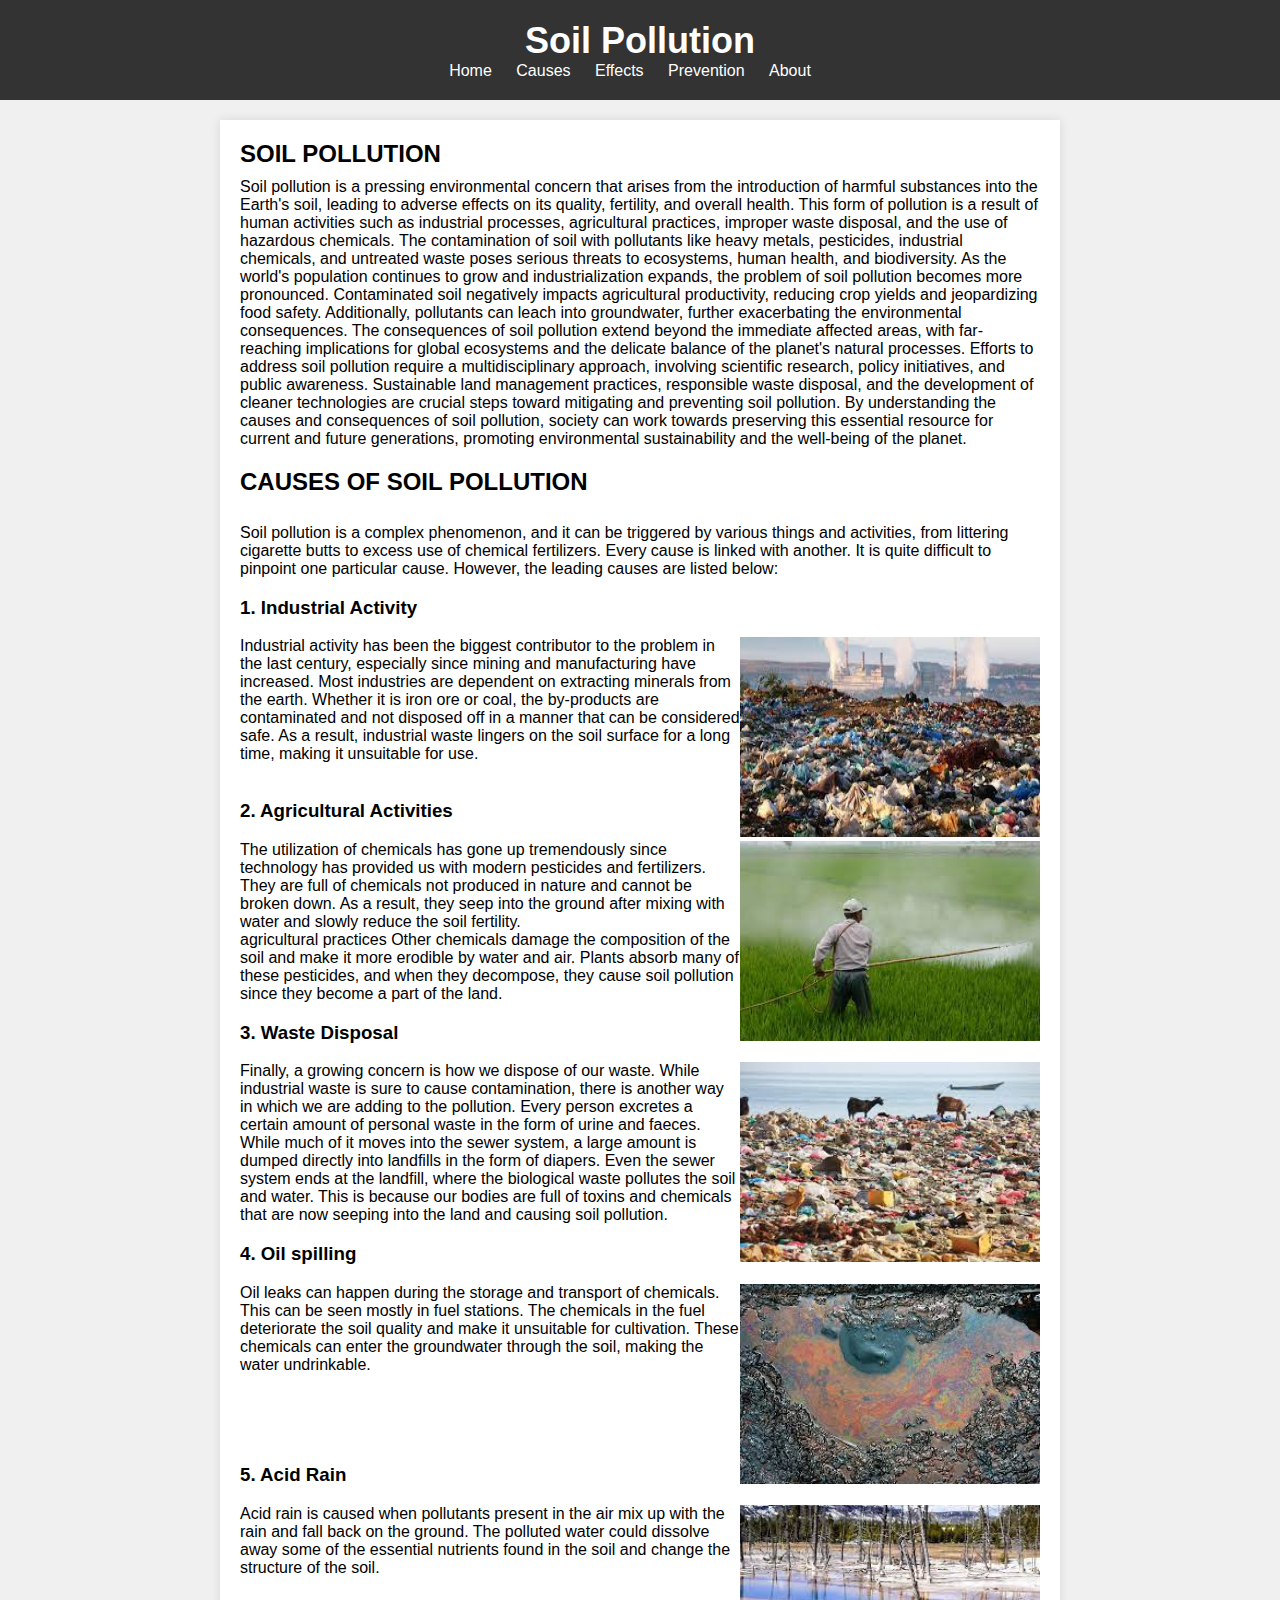
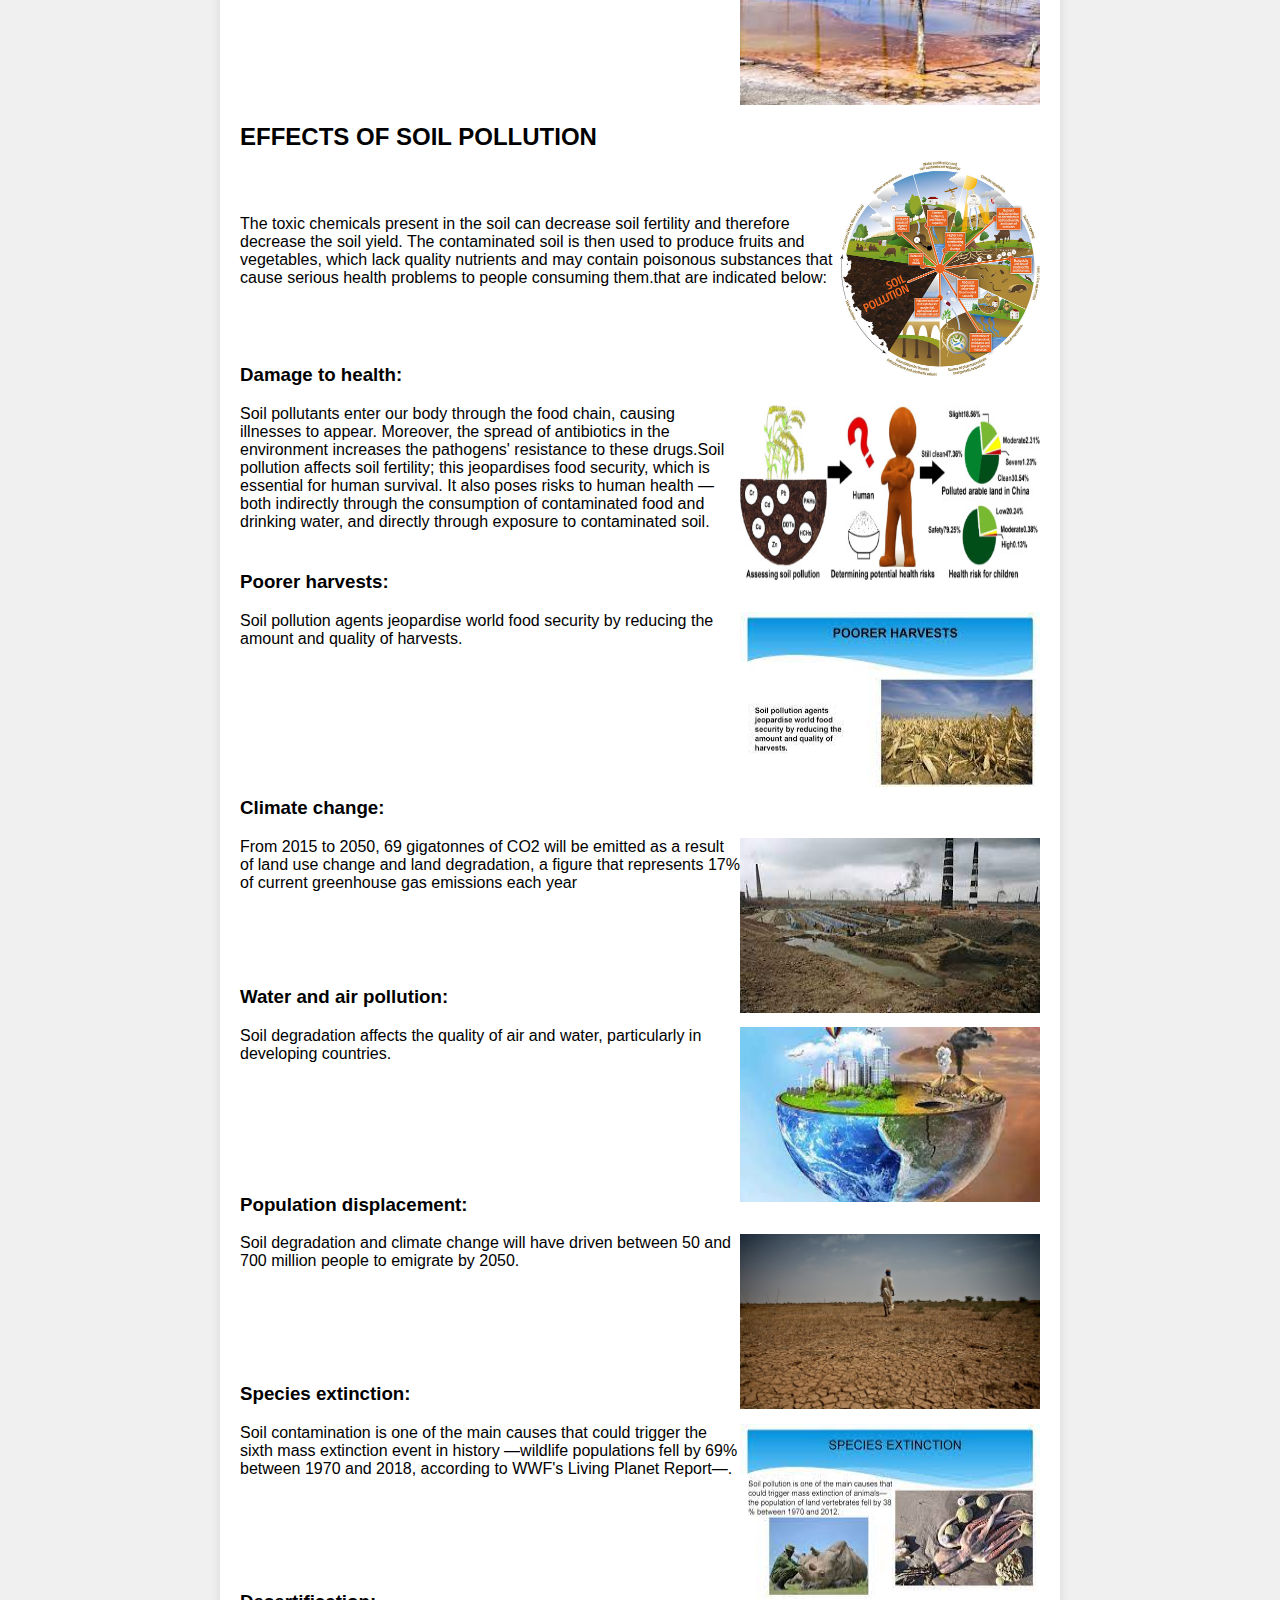
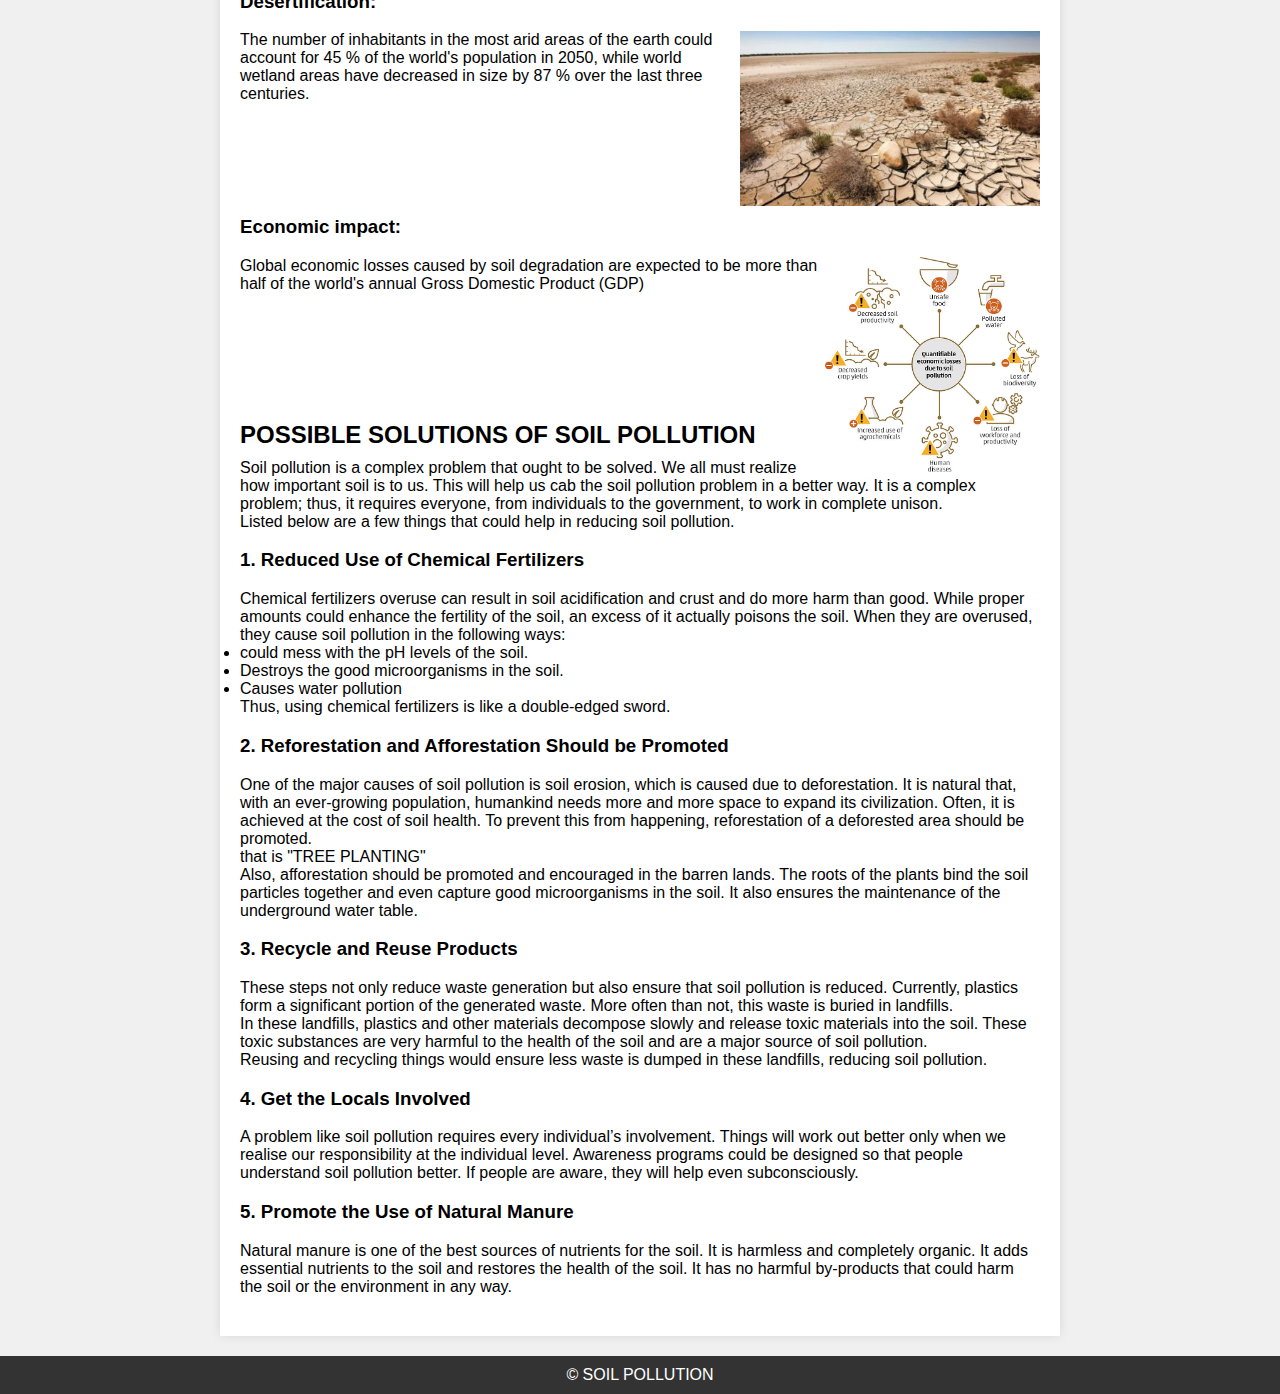
<file: index.html>
<!DOCTYPE html>
<html lang="en">
<head>
    <meta charset="UTF-8">
    <meta name="viewport" content="width=device-width, initial-scale=1.0">
    <!-- <link rel="stylesheet" href="che110.css"> -->
    <title>Soil Pollution</title>
    <style>/* Reset some default styles */
      body, h1, h2, p, ul {
          margin: 0;
          padding: 0;
      }
      .img_1
      {
        float: right;
      }
      .img_2
      {
          float: right;
      }
      .img_3
      {
          float: right;
      }
      .img_4
      {
          float: right;
      }
      .img_5
      {
          float: right;
      }
      .img_6
      {
          float: right;
      }
      .img_7
      {
          float: right;
      }
      .img_8
      {
          float: right;
      }
      .img_9
      {
          float: right;
      }
      .img_10
      {
          float: right;
      }
      .img_11
      {
          float: right;
      }
      .img_12
      {
          float: right;
      }
      .img_13
      {
          float: right;
      }
      .img_14
      {
          float: right;
      }
      
      /* Basic styling */
      body {
          font-family: Arial, sans-serif;
          background-color: #f0f0f0;
      }
      
      header {
          background-color: #333;
          color: #fff;
          padding: 20px;
          text-align: center;
      }
      
      header h1 {
          font-size: 36px;
      }
      
      nav ul {
          list-style-type: none;
      }
      
      nav li {
          display: inline;
          margin-right: 20px;
      }
      
      nav a {
          color: #fff;
          text-decoration: none;
      }
      
      main {
          max-width: 800px;
          margin: 20px auto;
          padding: 20px;
          background-color: #fff;
          box-shadow: 0 0 10px rgba(0, 0, 0, 0.1);
      }
      
      section {
          margin-bottom: 20px;
      }
      
      section h2 {
          font-size: 24px;
          margin-bottom: 10px;
      }
      
      footer {
          background-color: #333;
          color: #fff;
          text-align: center;
          padding: 10px 0;
      }
      </style>
</head>
<body>
  <header>
    <h1>Soil Pollution</h1>
    <nav>
        <ul>
            <li><a href="#">Home</a></li>
            <li><a href="#">Causes</a></li>
            <li><a href="#">Effects</a></li>
            <li><a href="#">Prevention</a></li>
            <li><a href="che pro about.html">About</a></li>
        </ul>
    </nav>
</header>
    <main>
        <section id="introduction">
            <h2>SOIL POLLUTION</h2>
            <p>Soil pollution is a pressing environmental concern that arises from the introduction of harmful substances into the Earth's soil, leading to adverse effects on its quality, fertility, and overall health. This form of pollution is a result of human activities such as industrial processes, agricultural practices, improper waste disposal, and the use of hazardous chemicals. The contamination of soil with pollutants like heavy metals, pesticides, industrial chemicals, and untreated waste poses serious threats to ecosystems, human health, and biodiversity.

              As the world's population continues to grow and industrialization expands, the problem of soil pollution becomes more pronounced. Contaminated soil negatively impacts agricultural productivity, reducing crop yields and jeopardizing food safety. Additionally, pollutants can leach into groundwater, further exacerbating the environmental consequences. The consequences of soil pollution extend beyond the immediate affected areas, with far-reaching implications for global ecosystems and the delicate balance of the planet's natural processes.
              
              Efforts to address soil pollution require a multidisciplinary approach, involving scientific research, policy initiatives, and public awareness. Sustainable land management practices, responsible waste disposal, and the development of cleaner technologies are crucial steps toward mitigating and preventing soil pollution. By understanding the causes and consequences of soil pollution, society can work towards preserving this essential resource for current and future generations, promoting environmental sustainability and the well-being of the planet.</p>
        </section>
        
        <section id="causes">
            <h2>CAUSES OF SOIL POLLUTION</h2>
            <p><br><p>Soil pollution is a complex phenomenon, and it can be triggered by various things and activities, from littering cigarette butts to excess use of chemical fertilizers. Every cause is linked with another. It is quite difficult to pinpoint one particular cause. However, the leading causes are listed below:<br>

              <h3>1. Industrial Activity<br></h3>
              <img class="img_10" src="industrial activity.jpeg" alt="Industrial Activity" height="200" width="300" >
              Industrial activity has been the biggest contributor to the problem in the last century, especially since mining and manufacturing have increased. Most industries are dependent on extracting minerals from the earth.
              
              Whether it is iron ore or coal, the by-products are contaminated and not disposed off in a manner that can be considered safe. As a result, industrial waste lingers on the soil surface for a long time, making it unsuitable for use.<br>
              
              <br><h3>2. Agricultural Activities<br></h3>
              <img class="img_11" src="agricultural polution.jpeg" alt="Agricultural Activities" height="200" width="300">
              The utilization of chemicals has gone up tremendously since technology has provided us with modern pesticides and fertilizers. They are full of chemicals not produced in nature and cannot be broken down. As a result, they seep into the ground after mixing with water and slowly reduce the soil fertility.<br>
              
              agricultural practices
              
              Other chemicals damage the composition of the soil and make it more erodible by water and air. Plants absorb many of these pesticides, and when they decompose, they cause soil pollution since they become a part of the land.<br>
              
              <h3>3. Waste Disposal<br></h3>
              <img class="img_12" src="waste disposal.jpeg" alt=" Waste Disposal" height="200" width="300">
              Finally, a growing concern is how we dispose of our waste. While industrial waste is sure to cause contamination, there is another way in which we are adding to the pollution. Every person excretes a certain amount of personal waste in the form of urine and faeces.
              
              While much of it moves into the sewer system, a large amount is dumped directly into landfills in the form of diapers. Even the sewer system ends at the landfill, where the biological waste pollutes the soil and water. This is because our bodies are full of toxins and chemicals that are now seeping into the land and causing soil pollution.<br>
              
             <h3> 4. Oil spilling<br></h3>
              <img class="img_13" src="oil spills.jpeg" alt="Oil spilling" height="200" width="300">
              Oil leaks can happen during the storage and transport of chemicals. This can be seen mostly in fuel stations. The chemicals in the fuel deteriorate the soil quality and make it unsuitable for cultivation. These chemicals can enter the groundwater through the soil, making the water undrinkable.<br>
              
             <br><br><br><br><h3> 5. Acid Rain<br></h3>
             <img class="img_14" src="acid rain.jpeg" alt="Acid Rain" height="200" width="300">
              Acid rain is caused when pollutants present in the air mix up with the rain and fall back on the ground. The polluted water could dissolve away some of the essential nutrients found in the soil and change the structure of the soil.</p><br>
        </section>
        
        <section id="effects">
            <br><br><br><br><br><br><h2>EFFECTS OF SOIL POLLUTION</h2>
            <img class="img_1" src="effect.jpg" alt="Effects of Soil Pollution" height="215" width="200">
            <p><br><br><br>The toxic chemicals present in the soil can decrease soil fertility and therefore decrease the soil yield. The contaminated soil is then used to produce fruits and vegetables, which lack quality nutrients and may contain poisonous substances that cause serious health problems to people consuming them.that are indicated below:<br>
              
                <br><br><h3><br>Damage to health:<br></h3>
                <img class="img_2" src="health damage.jpg" alt="Damage to health" height="175" width="300">
              Soil pollutants enter our body through the food chain, causing illnesses to appear. Moreover, the spread of antibiotics in the environment increases the pathogens' resistance to these drugs.Soil pollution affects soil fertility; this jeopardises food security, which is essential for human survival. It also poses risks to human health — both indirectly through the consumption of contaminated food and drinking water, and directly through exposure to contaminated soil.
              
                <h3><br>Poorer harvests:<br></h3>
                <img class="img_3" src="poorer harvwest.jpeg" alt="Poorer harvests" height="175" width="300">
              Soil pollution agents jeopardise world food security by reducing the amount and quality of harvests.
              
                <br><br><br><br><br><br><br><h3><br>Climate change:<br></h3>
                <img class="img_4" src="climate change.jpeg" alt="Climate change" height="175" width="300">
              From 2015 to 2050, 69 gigatonnes of CO2 will be emitted as a result of land use change and land degradation, a figure that represents 17% of current greenhouse gas emissions each year
              
                <br><br><br><br><h3><br>Water and air pollution:<br></h3>
                <img class="img_5" src="air and water.jpg" alt="Water and air pollution" height="175" width="300">
              Soil degradation affects the quality of air and water, particularly in developing countries.
              
                <br><br><br><br><br><br></b><h3><br>Population displacement:<br></h3>
                <img class="img_6" src="displacement.jpg" alt="Population displacement" height="175" width="300">
              Soil degradation and climate change will have driven between 50 and 700 million people to emigrate by 2050.
              
                <br><br><br><br><br><h3><br>Species extinction:<br></h3>
                <img class="img_7" src="extinsion.jpeg" alt="Species extinction" height="175" width="300">
              Soil contamination is one of the main causes that could trigger the sixth mass extinction event in history —wildlife populations fell by 69% between 1970 and 2018, according to WWF's Living Planet Report—.
              
                <br><br><br><br><br><h3><br>Desertification:<br></h3>
                <img class="img_8" src="desertification.jpg" alt="Desertification" height="175" width="300">
              The number of inhabitants in the most arid areas of the earth could account for 45 % of the world's population in 2050, while world wetland areas have decreased in size by 87 % over the last three centuries.
              
                <br><br><br><br><br><h3><br>Economic impact:<br></h3>
                <img class="img_9" src="economic impact.jpg" alt="Economic impact" height="215" width="215">
              Global economic losses caused by soil degradation are expected to be more than half of the world's annual Gross Domestic Product (GDP)</p>
        </section>
        
        <section id="prevention">
            <br><br><br><br><br><br><h2>POSSIBLE SOLUTIONS OF SOIL POLLUTION</h2>
            Soil pollution is a complex problem that ought to be solved. We all must realize how important soil is to us. This will help us cab the soil pollution problem in a better way. It is a complex problem; thus, it requires everyone, from individuals to the government, to work in complete unison. <br>

              Listed below are a few things that could help in reducing soil pollution.<br>
              
              <h3>1. Reduced Use of Chemical Fertilizers<br></h3>
              Chemical fertilizers overuse can result in soil acidification and crust and do more harm than good. While proper amounts could enhance the fertility of the soil, an excess of it actually poisons the soil. When they are overused, they cause soil pollution in the following ways:<br>
            <ul type="disc" >
              <li>could mess with the pH levels of the soil.</li>
              <li>Destroys the good microorganisms in the soil.</li>
              <li>Causes water pollution</li>
            </ul>

              Thus, using chemical fertilizers is like a double-edged sword.<br>
              
              <h3>2. Reforestation and Afforestation Should be Promoted<br></h3>
              One of the major causes of soil pollution is soil erosion, which is caused due to deforestation. It is natural that, with an ever-growing population, humankind needs more and more space to expand its civilization. Often, it is achieved at the cost of soil health. To prevent this from happening, reforestation of a deforested area should be promoted.<br>
              that is "TREE PLANTING"<br>
              Also, afforestation should be promoted and encouraged in the barren lands. The roots of the plants bind the soil particles together and even capture good microorganisms in the soil. It also ensures the maintenance of the underground water table.<br>
              
              <h3>3. Recycle and Reuse Products<br></h3>
              These steps not only reduce waste generation but also ensure that soil pollution is reduced. Currently, plastics form a significant portion of the generated waste. More often than not, this waste is buried in landfills.<br>
              
              In these landfills, plastics and other materials decompose slowly and release toxic materials into the soil. These toxic substances are very harmful to the health of the soil and are a major source of soil pollution.<br>
              
              
              Reusing and recycling things would ensure less waste is dumped in these landfills, reducing soil pollution.<br>
              
              
              
              <h3>4. Get the Locals Involved<br></h3>
              A problem like soil pollution requires every individual’s involvement. Things will work out better only when we realise our responsibility at the individual level. Awareness programs could be designed so that people understand soil pollution better. If people are aware, they will help even subconsciously.<br>
              
              <h3>5. Promote the Use of Natural Manure<br></h3>
              Natural manure is one of the best sources of nutrients for the soil. It is harmless and completely organic. It adds essential nutrients to the soil and restores the health of the soil. It has no harmful by-products that could harm the soil or the environment in any way.<br></p>
        </section>
       
    </main>

    <footer>
      <p>&copy; SOIL POLLUTION</p>
    </footer>
</body>
</html>
</file>
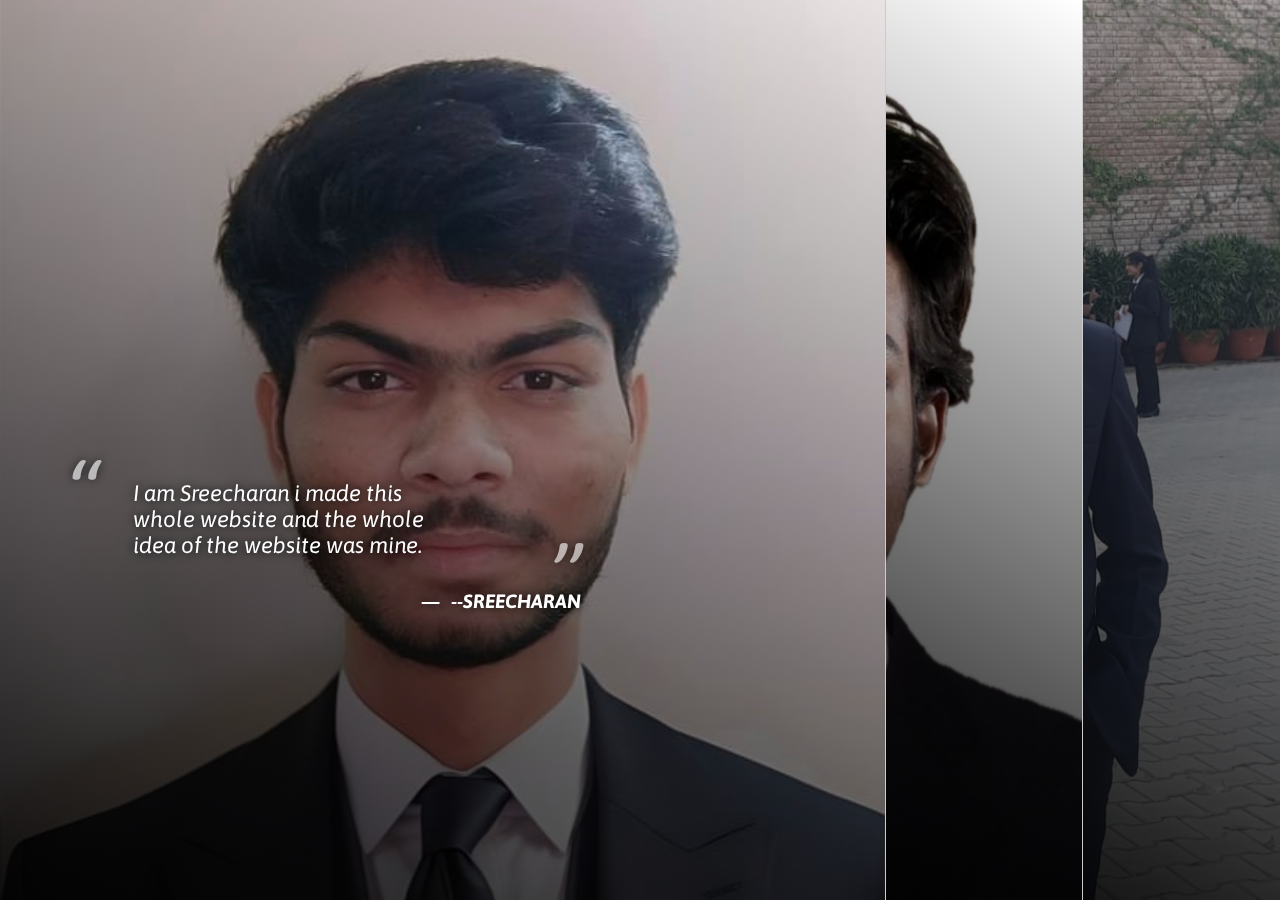
<file: che pro about.html>
<!DOCTYPE html>
<html lang="en">
<head>
    <meta charset="UTF-8">
    <meta name="viewport" content="width=device-width, initial-scale=1.0">
    <title>About</title>
    <link rel="stylesheet" href="che about.css">
</head>
<body>
    <section>
        <div class="container">
            <div class="item">
              <div class="quote">
                <p>I am Sreecharan i made this whole website and the whole idea of the website was mine.<span>--SREECHARAN</span></p>
              </div>
            </div>
            <div class="item">
              <div class="quote">
                <p>I am dinesh i helped in making website and given some ideas<span>--DINESH</span></p>
              </div>
            </div>
            <div class="item">
              <div class="quote">
                <p>I am antish i helped in making this project and given some ideas in this website<span>--ANTISH</span></p>
              </div>
            </div>
           
            
          </div>
    </section>
</body>
</html>
</file>
<file: che about.css>
@import url("https://fonts.googleapis.com/css2?family=Asap:ital,wght@0,400;1,400");

* {
  box-sizing: border-box;
}

body {
  margin: 0;
  font-family: 'Asap', 'Poppins', sans-serif;
  text-shadow: #000 0 0 10px;
}

.container {
  display: flex;
  flex-direction: column;
  width: 100vw;
  height: 100vh;
  background: #111;
  
  @media (min-width: 1024px) {
    flex-direction: row;
  }
}

.item {
  position: relative;
  flex: calc(100vw / 6) 1 1;
  background-size: cover;
  overflow: hidden;
  filter: saturate(90%);
  transition: 1s;
}

.item:before {
  content: "";
  position: absolute;
  inset: 0;
  background: linear-gradient(25deg, rgba(0,0,0,.9), rgba(0,0,0,0));
}

.item:not(:last-child) {
  border-bottom: 1px solid #ccc;
  animation: borderPulse 5s infinite;
  
  @media (min-width: 1024px) {
    border-right: 1px solid #ccc;
    border-bottom: none;
  }
}

.item:hover {
  flex-basis: 40%;
  filter: saturate(120%);
  
  @media (min-width: 1024px) {
    flex-basis: 75%;
  }
  
  .quote {
    opacity: 1;
    transform: translateX(0);
  }
}

.item:nth-child(1) {
  background-image: url("sreecharan.jpg");
  background-position: 100% 55%;
}

.item:nth-child(2) {
  background-image: url("dinesh.jpg");
  background-position: 100% 55%;
}

.item:nth-child(3) {
  background-image: url("antish\ lpu.jpg");
  background-position: 72% 35%;
}

.quote {
  position: absolute;
  color: #fff;
  bottom: 35%;
  left: 5rem;
  width: calc(100% - 10rem);
  opacity: 0;
  transition: 1s;
  transform: translateX(50%);
  
  @media (min-width: 512px) {
    left: 15%;
    bottom: 35%;
    width: 20vw;
  }
  
  @media (min-width: 1024px) {
    left: 15%;
    bottom: 35%;
    width: 30vw;
  }
  
  p {
    position: relative;
    display: inline-block;
    margin-bottom: 1.7rem;
    font-size: 1.4rem;
    text-wrap: balance;
    font-style: italic;
    
    &:before, &:after {
      position: absolute;
      font-size: 5.5rem;
      opacity: .6;
    }
    
    &:before {
      content: "“";
      top: 4rem;
      left: -2rem;
      transform: translate(-100%, -100%);
    }
    
    &:after {
      content: "”";
      bottom: 2rem;
      right: -2rem;
      transform: translate(100%, 100%);
    }
  }
  
  span {
    position: absolute;
    bottom: -2rem;
    right: 0;
    text-align: right;
    font-size: 1.2rem;
    font-weight: bold;
    transform: translate(4rem, 100%);
    
    &:before {
      content: "—";
      margin-right: .7rem;
    }
  }
}

@keyframes borderPulse{
  0%, 100% { border-color: rgba(204, 204, 204, 1); }
  25%, 75% { border-color: rgba(204, 204, 255, 0.9); }
  50% { border-color: rgba(204, 204, 255, 0.5); }
}
</file>
